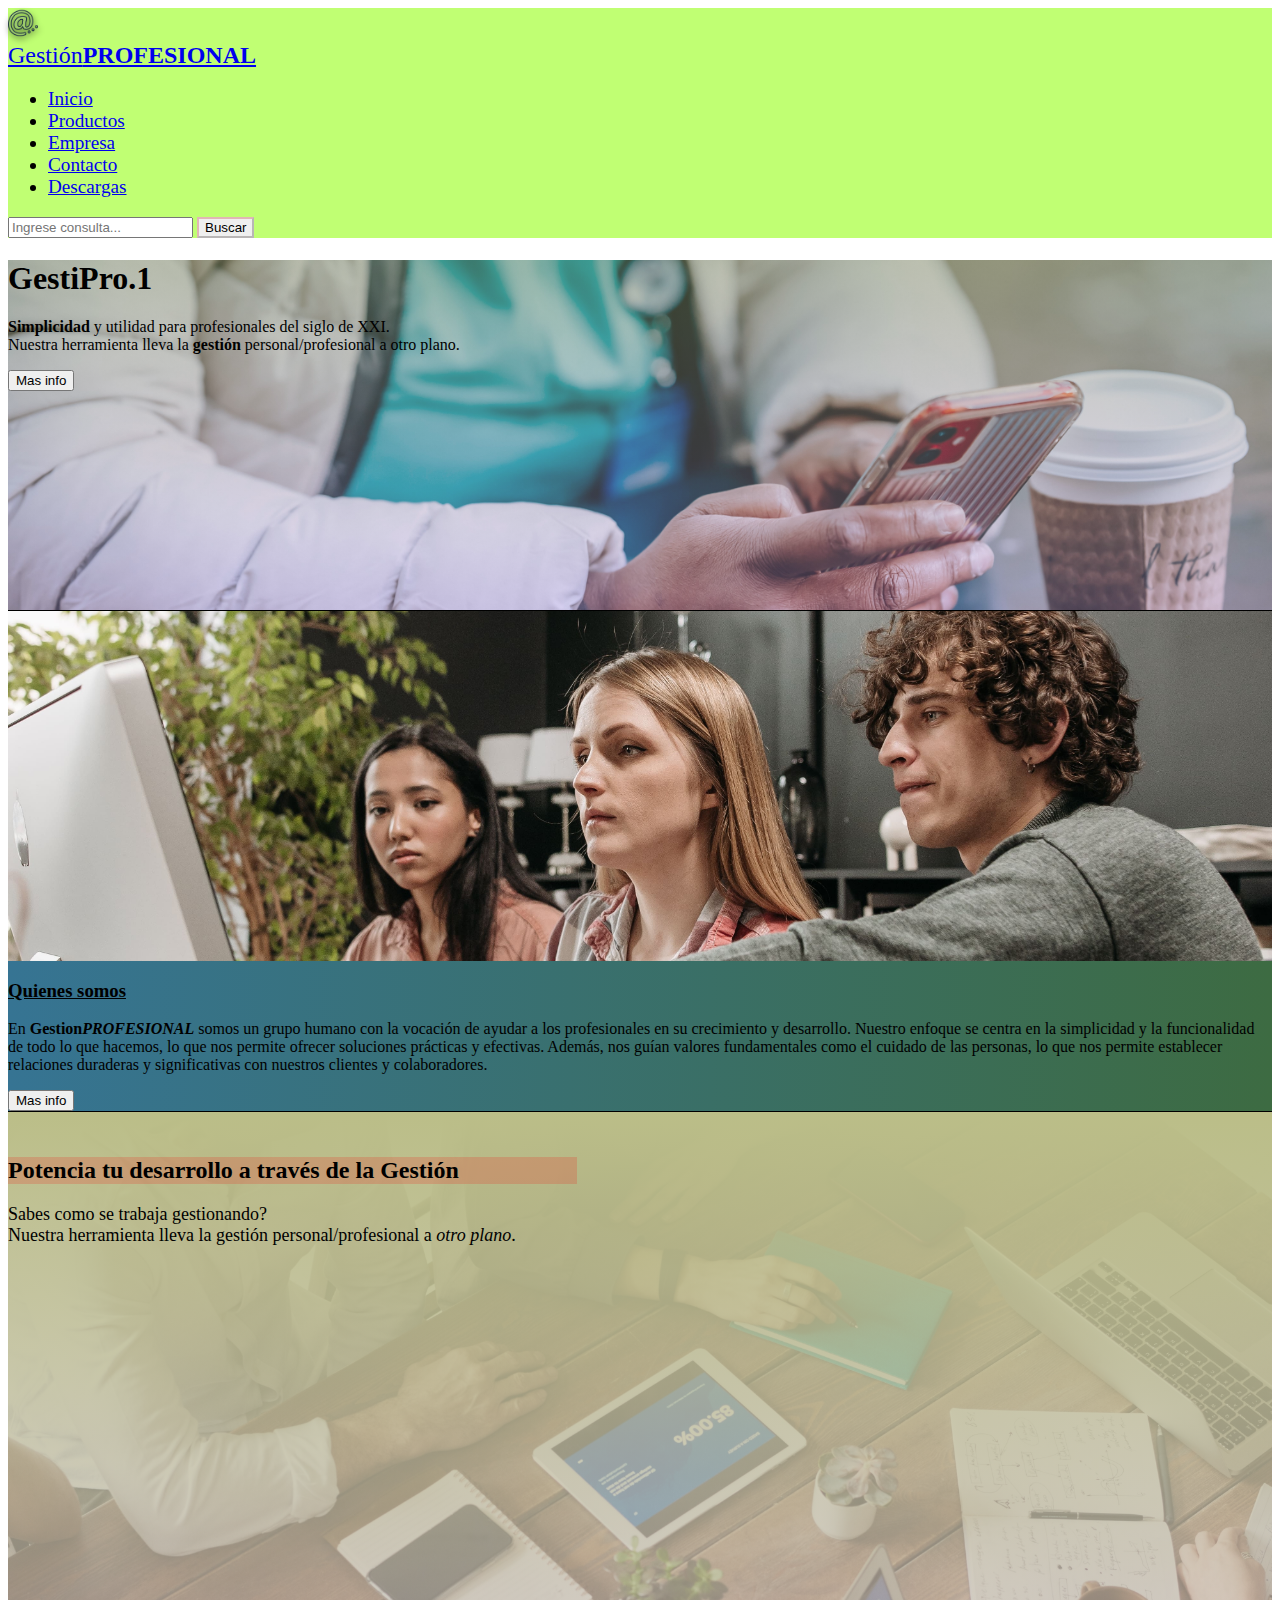
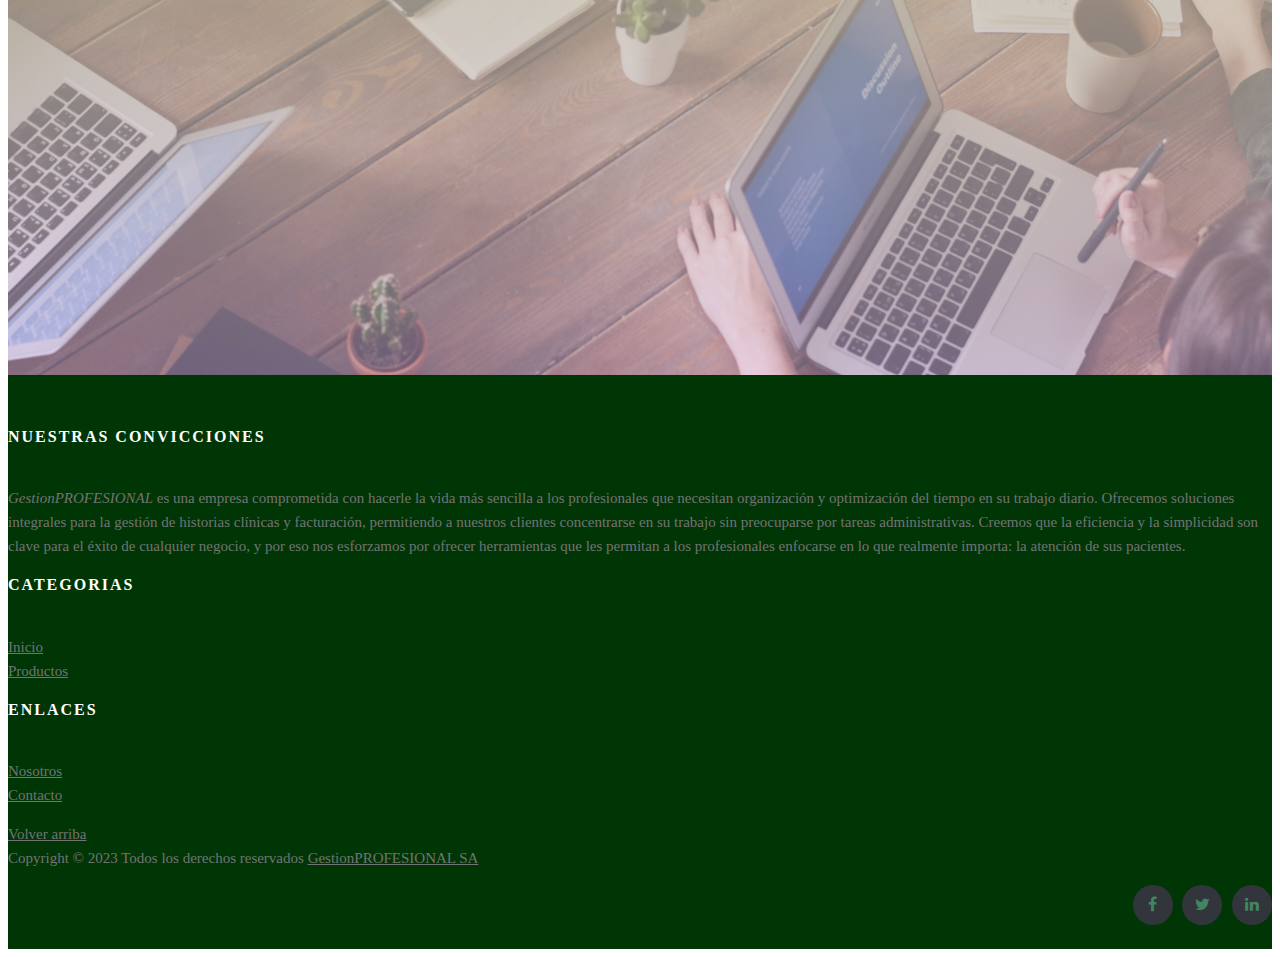
<file: index.html>
<!DOCTYPE html>
<html lang="es">
  <head>
    <meta charset="UTF-8" />
    <meta http-equiv="X-UA-Compatible" content="IE=edge" />
    <meta name="viewport" content="width=device-width, initial-scale=1.0" />

    <!-- inicio seo -->

    <meta name="description" content="Plataforma de Gestion Profesional. Facturación, gestión de historias clínicas, registro de pagos, gestion de pacientes y mucho más. Compruebe otras formas de hacerse tiempo para lo importante.">
    <meta name="keywords" content="Gestión profesional, Facturación médica, Gestión de pacientes, Gestión de obras sociales, Historias clínicas, Soluciones, Software">
    <meta name="author" content="GestionPROFESIONAL">
    <meta name="robots" content="index, follow">
    <meta name="canonical" href="http://127.0.0.1:5500/index.html">

    <!-- fin seo -->

    <!-- inicio bootstrap link -->
    <link
      rel="stylesheet"
      href="https://cdn.jsdelivr.net/npm/bootstrap@4.6.2/dist/css/bootstrap.min.css"
      integrity="sha384-xOolHFLEh07PJGoPkLv1IbcEPTNtaed2xpHsD9ESMhqIYd0nLMwNLD69Npy4HI+N"
      crossorigin="anonymous"
    />
    <!-- fin bootstrap link -->
    <!-- inicio AOS -->
    <link rel="stylesheet" href="https://unpkg.com/aos@next/dist/aos.css" />
    <!-- fin AOS -->

    <link rel="stylesheet" href="./assets/css/style.css" />
    <link
      rel="shortcut icon"
      href="./assets/img/at-sign-mediano.png"
      type="image/x-icon"
    />
    <link
      rel="stylesheet"
      href="https://cdnjs.cloudflare.com/ajax/libs/font-awesome/4.7.0/css/font-awesome.min.css"
    />

    <title>3raEntrega - GestionPROFESIONAL Inicio</title>
  </head>
  <body>
    <!-- inicio navBar bootstrap -->

    <nav class="navbar navbar-expand-sm navbar-expand-lg navbar-light">
      <!-- inicio logo -->

      <div class="navbar navbar-light bg-light p-0">
        <a class="navbar-brand imagen-marca p-0 m-0 logo" href="./index.html">
          <img src="./assets/img/at-sign-mediano.png" alt="imagen arroba" />
        </a>
      </div>

      <!-- fin logo  -->

      <a class="navbar-brand ml-2 mr-5 marca" href="./index.html"
        >Gestión<strong>PROFESIONAL</strong></a
      >
      <button
        class="navbar-toggler nav-desplegable"
        type="button"
        data-toggle="collapse"
        data-target="#navbarSupportedContent"
        aria-controls="navbarSupportedContent"
        aria-expanded="false"
        aria-label="Toggle navigation"
      >
        <span class="navbar-toggler-icon nav-tog-icono"></span>
      </button>

      <div
        class="collapse navbar-collapse nav-list"
        id="navbarSupportedContent"
      >
        <ul class="navbar-nav mr-auto nav-lista">
          <li class="nav-item">
            <a class="nav-link nav-pag" href="#">Inicio</a>
          </li>
          <li class="nav-item">
            <a class="nav-link nav-pag" href="./pages/productos.html"
              >Productos</a
            >
          </li>
          <li class="nav-item">
            <a class="nav-link nav-pag" href="./pages/empresa.html">Empresa</a>
          </li>
          <li class="nav-item">
            <a class="nav-link nav-pag" href="./pages/contactos.html"
              >Contacto</a
            >
          </li>
          <li class="nav-item">
            <a class="nav-link nav-pag" href="./pages/descargas.html"
              >Descargas</a
            >
          </li>
        </ul>
        <form
          action="http://www.google.com/search"
          method="get"
          class="form-inline my-2 my-sm-0 my-lg-0"
        >
          <input
            class="form-control mr-sm-2"
            type="search"
            placeholder="Ingrese consulta..."
            aria-label="Search"
          />
          <button class="btn btn-custom-class my-2 my-sm-0" type="submit">
            Buscar
          </button>
        </form>
      </div>
    </nav>

    <!--  fin navBar bootstrap-->

    <!-- jumbotron inicia -->
    <div class="jumbotron jumbo-prod">
      <h1>GestiPro.1</h1>
      <p>
        <strong>Simplicidad </strong> y utilidad para profesionales del siglo de
        XXI.<br />Nuestra herramienta lleva la
        <strong>gestión</strong> personal/profesional a otro plano.
      </p>
      <a href="./pages/productos.html"
        ><button type="button" class="btn btn-success">Mas info</button></a
      >
    </div>
    <!-- jumbotron finaliza -->

    <!-- nosotros inicia -->
    <div class="container-fluid p-3 quienes-back">
      <div class="row">
        <aside class="nleft col-sm-12 col-md-6"></aside>
        <aside class="nright col-sm-12 col-md-6">
          <h3>Quienes somos</h3>
          <p>
            En <strong>Gestion<em>PROFESIONAL</em></strong> somos un grupo
            humano con la vocación de ayudar a los profesionales en su
            crecimiento y desarrollo. Nuestro enfoque se centra en la
            simplicidad y la funcionalidad de todo lo que hacemos, lo que nos
            permite ofrecer soluciones prácticas y efectivas. Además, nos guían
            valores fundamentales como el cuidado de las personas, lo que nos
            permite establecer relaciones duraderas y significativas con
            nuestros clientes y colaboradores.
          </p>
          <a href="./pages/empresa.html">
            <button type="button" class="btn btn-success mb-3">Mas info</button>
          </a>
        </aside>
      </div>
    </div>
    <!-- nosotros finaliza -->

    <!-- jumbotron inicia -->
    <div class="jumbotron gest-video">
      <h2>Potencia tu desarrollo a través de la <span>Gestión</span></h2>
      <p>
        Sabes como se trabaja gestionando? <br />Nuestra herramienta lleva la
        gestión personal/profesional a <em>otro plano</em>.
      </p>
      <div class="video mt-5">
        <iframe
          src="https://www.youtube.com/embed/GyI5ps96DXI"
          title="Metodologías de gestión de proyectos de desarrollo de software"
          frameborder="0"
          allow="accelerometer; autoplay; clipboard-write; encrypted-media; gyroscope; picture-in-picture; web-share"
          allowfullscreen
        ></iframe>
        <!-- <button type="button" class="btn btn-success">Mas info</button> -->
      </div>
    </div>
    <!-- jumbotron finaliza -->

    <!-- Site footer -->
    <footer class="site-footer">
      <div class="container">
        <div class="row">
          <div class="col-sm-12 col-md-6">
            <h6>Nuestras convicciones</h6>
            <p class="text-justify">
              <em>GestionPROFESIONAL</em> es una empresa comprometida con
              hacerle la vida más sencilla a los profesionales que necesitan
              organización y optimización del tiempo en su trabajo diario.
              Ofrecemos soluciones integrales para la gestión de historias
              clínicas y facturación, permitiendo a nuestros clientes
              concentrarse en su trabajo sin preocuparse por tareas
              administrativas. Creemos que la eficiencia y la simplicidad son
              clave para el éxito de cualquier negocio, y por eso nos esforzamos
              por ofrecer herramientas que les permitan a los profesionales
              enfocarse en lo que realmente importa: la atención de sus
              pacientes.
            </p>
          </div>

          <div class="col-xs-6 col-md-3">
            <h6>Categorias</h6>
            <ul class="footer-links">
              <li><a href="#">Inicio</a></li>
              <li><a href="./pages/productos.html">Productos</a></li>
            </ul>
          </div>

          <div class="col-xs-6 col-md-3">
            <h6>enlaces</h6>
            <ul class="footer-links">
              <li><a href="./pages/empresa.html">Nosotros</a></li>
              <li><a href="./pages/contactos.html">Contacto</a></li>
            </ul>
            <a href="#top" class="text-white">Volver arriba</a>
            <div class="d-flex justify-content-end">
              <i class="bi bi-caret-up-fill" style="font-size: 1.5rem;"></i>
            </div>
          </div>
        </div>
      </div>
      <div class="container">
        <div class="row">
          <div class="col-md-8 col-sm-6 col-xs-12">
            <p class="copyright-text">
              Copyright &copy; 2023 Todos los derechos reservados
              <a href="#"> GestionPROFESIONAL SA</a>
            </p>
          </div>

          <div class="col-md-4 col-sm-6 col-xs-12">
            <ul class="social-icons">
              <li>
                <a
                  class="facebook"
                  target="_blank"
                  href="https://www.facebook.com/"
                  ><i class="fa fa-facebook"></i
                ></a>
              </li>
              <li>
                <a class="twitter" target="_blank" href="https://twitter.com/"
                  ><i class="fa fa-twitter"></i
                ></a>
              </li>
              <li>
                <a
                  class="linkedin"
                  target="_blank"
                  href="https://www.linkedin.com/"
                  ><i class="fa fa-linkedin"></i
                ></a>
              </li>
            </ul>
          </div>
        </div>
      </div>
    </footer>

    <!-- Script Bootstrap css y js -->
    <script
      src="https://cdn.jsdelivr.net/npm/jquery@3.5.1/dist/jquery.slim.min.js"
      integrity="sha384-DfXdz2htPH0lsSSs5nCTpuj/zy4C+OGpamoFVy38MVBnE+IbbVYUew+OrCXaRkfj"
      crossorigin="anonymous"
    ></script>
    <script
      src="https://cdn.jsdelivr.net/npm/popper.js@1.16.1/dist/umd/popper.min.js"
      integrity="sha384-9/reFTGAW83EW2RDu2S0VKaIzap3H66lZH81PoYlFhbGU+6BZp6G7niu735Sk7lN"
      crossorigin="anonymous"
    ></script>
    <script
      src="https://cdn.jsdelivr.net/npm/bootstrap@4.6.2/dist/js/bootstrap.min.js"
      integrity="sha384-+sLIOodYLS7CIrQpBjl+C7nPvqq+FbNUBDunl/OZv93DB7Ln/533i8e/mZXLi/P+"
      crossorigin="anonymous"
    ></script>
    <!-- fin bootstrap css y js -->

    <!-- comienzo script AOS -->
    <script src="https://unpkg.com/aos@next/dist/aos.js"></script>
    <script>
      AOS.init();
    </script>
    <!-- fin script AOS -->
  </body>
</html>
</file>
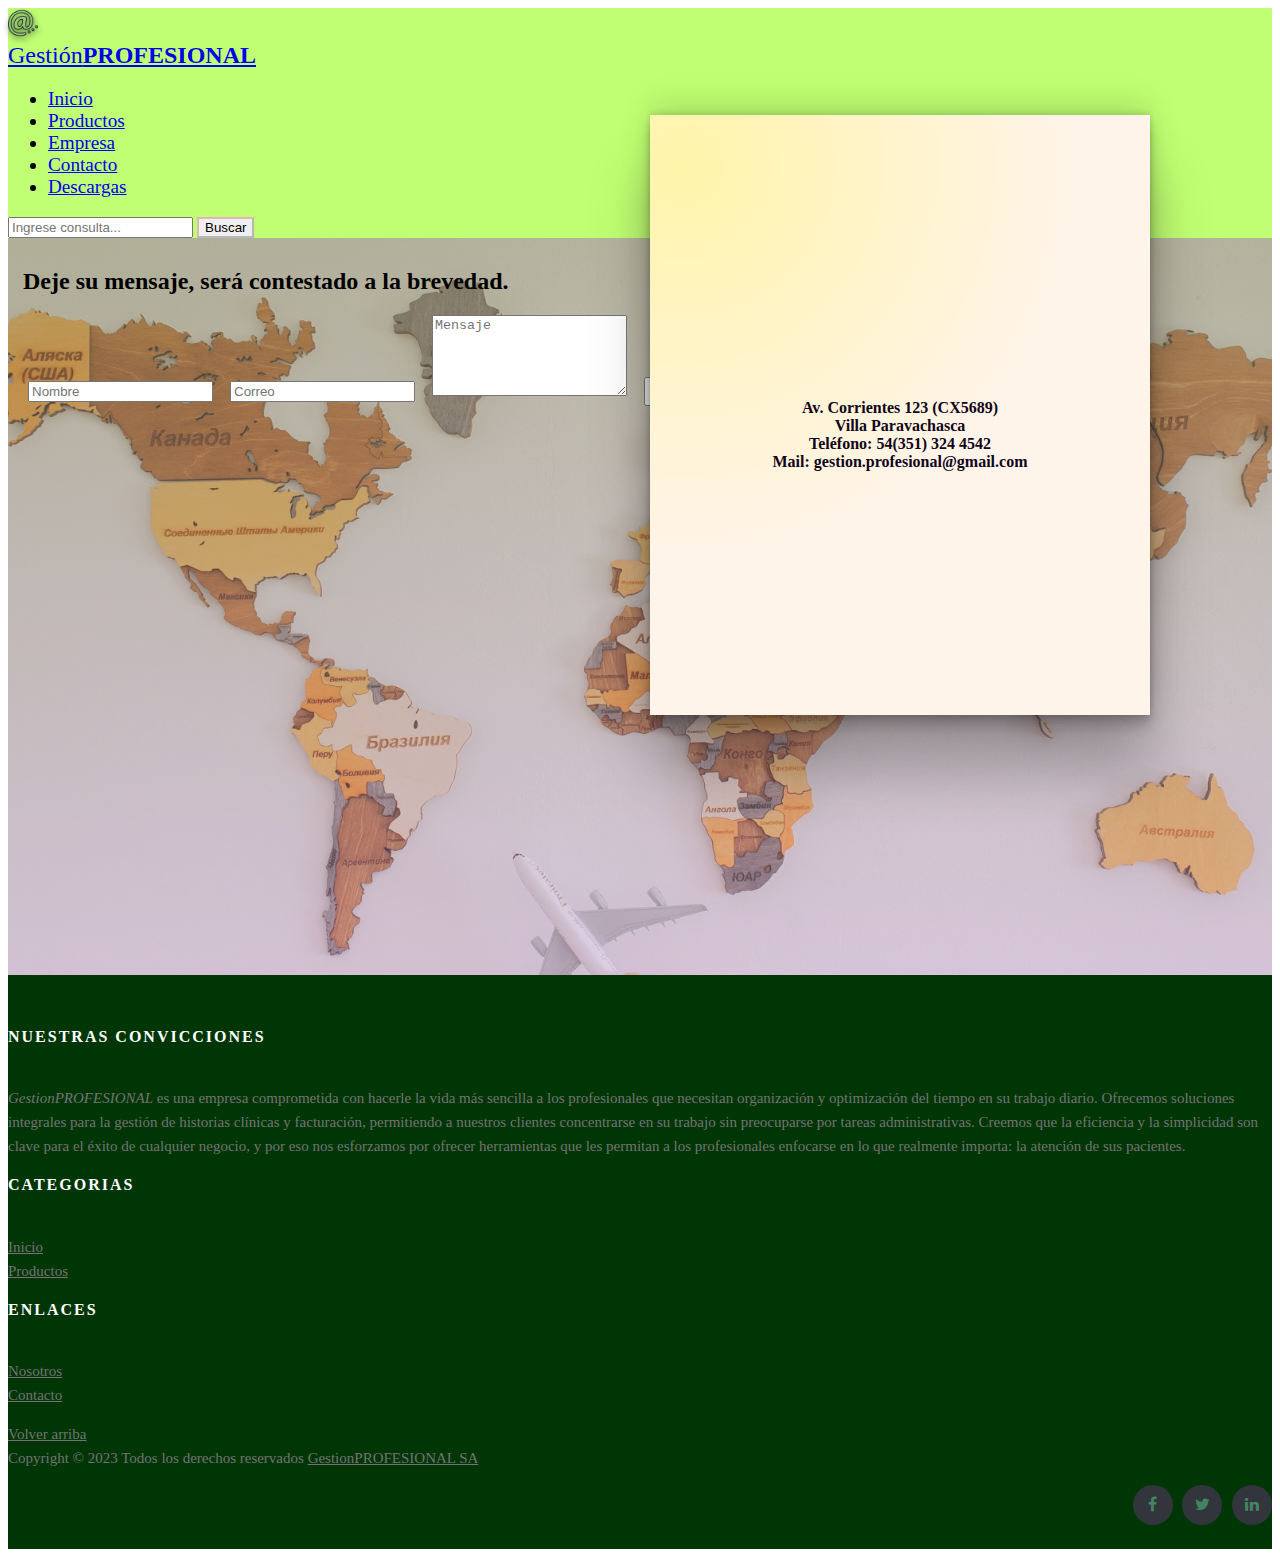
<file: pages/contactos.html>
<!DOCTYPE html>
<html lang="es">
  <head>
    <meta charset="UTF-8" />
    <meta http-equiv="X-UA-Compatible" content="IE=edge" />
    <meta name="viewport" content="width=device-width, initial-scale=1.0" />
  
    <!-- inicio seo -->

    <meta name="description" content="GestionPROFESIONAL, su consulta no molesta; contactese, haganos llegar sus necesidaes y/o consultas.">
    <meta name="keywords" content="Gestión profesional, Argentina, Contacto, Córdoba, Software">
    <meta name="author" content="GestionPROFESIONAL">
    <meta name="robots" content="index, follow">
    <meta name="canonical" href="http://127.0.0.1:5500/pages/contactos.html">
    
    <!-- fin seo -->
    
    <!-- inicio bootstrap link -->
    <link
      rel="stylesheet"
      href="https://cdn.jsdelivr.net/npm/bootstrap@4.6.2/dist/css/bootstrap.min.css"
      integrity="sha384-xOolHFLEh07PJGoPkLv1IbcEPTNtaed2xpHsD9ESMhqIYd0nLMwNLD69Npy4HI+N"
      crossorigin="anonymous"
    />
    <!-- fin bootstrap link -->
    <link rel="stylesheet" href="../assets/css/style.css" />
    <link
      rel="shortcut icon"
      href="../assets/img/at-sign-mediano.png"
      type="image/x-icon"
    />
    <link
      rel="stylesheet"
      href="https://cdnjs.cloudflare.com/ajax/libs/font-awesome/4.7.0/css/font-awesome.min.css"
    />

    <title>3raEntrega - GestionPROFESIONAL - Contactos</title>
  </head>
  <body>
    <!-- inicio navBar bootstrap -->

    <nav class="navbar navbar-expand-sm navbar-expand-lg navbar-light">
      <!-- inicio logo -->

      <div class="navbar navbar-light bg-light p-0">
        <a class="navbar-brand imagen-marca p-0 m-0 logo" href="../index.html">
          <img src="../assets/img/at-sign-mediano.png" alt="imagen arroba" />
        </a>
      </div>

      <!-- fin logo  -->

      <a class="navbar-brand ml-2 mr-5 marca" href="../index.html"
        >Gestión<strong>PROFESIONAL</strong></a
      >
      <button
        class="navbar-toggler nav-desplegable"
        type="button"
        data-toggle="collapse"
        data-target="#navbarSupportedContent"
        aria-controls="navbarSupportedContent"
        aria-expanded="false"
        aria-label="Toggle navigation"
      >
        <span class="navbar-toggler-icon nav-tog-icono"></span>
      </button>

      <div
        class="collapse navbar-collapse nav-list"
        id="navbarSupportedContent"
      >
        <ul class="navbar-nav mr-auto nav-lista">
          <li class="nav-item">
            <a class="nav-link nav-pag" href="../index.html">Inicio</a>
          </li>
          <li class="nav-item">
            <a class="nav-link nav-pag" href="./productos.html">Productos</a>
          </li>
          <li class="nav-item">
            <a class="nav-link nav-pag" href="../pages/empresa.html">Empresa</a>
          </li>
          <li class="nav-item">
            <a class="nav-link nav-pag" href="../pages/contactos.html">Contacto</a>
          </li>
          <li class="nav-item">
            <a class="nav-link nav-pag" href="../pages/descargas.html">Descargas</a>
          </li>

        </ul>
        <form action="http://www.google.com/search" method="get" class="form-inline my-2 my-sm-0 my-lg-0">
          <input
            class="form-control mr-sm-2"
            type="search"
            placeholder="Ingrese consulta..."
            aria-label="Search"
          />
          <button class="btn btn-custom-class my-2 my-sm-0" type="submit">
            Buscar
          </button>
        </form>
      </div>
    </nav>

    <!--  fin navBar bootstrap-->

  <main class="container-fluid divContactos">
    <h2 class="titulomensajeContacto">Deje su mensaje, será contestado a la brevedad.</strong></h2>
    <div class="row">
      <div class="col-3 col-xs-3 col-sm-3 col-md-3 bloqueMensaje">
        <form action="#" method="post">
          <label for="name"></label>
          <input type="text" id="name" name="name" required placeholder="Nombre">

          <label for="email"></label>
          <input type="email" id="email" name="email" required placeholder="Correo">

          <label for="message"></label>
          <textarea id="message" name="message" rows="5" required placeholder="Mensaje"></textarea>
          <button type="button" class="btn btn-success mt-5 botonenviarContacto">Enviar</button>
        </form>
      </div>
    </div>

    <div class="row bloqueContacto">
      <div class="col-12 col-sm-12 col-md-12">
        <p><strong><br>
          Av. Corrientes 123 (CX5689)<br>
          Villa Paravachasca<br>
          Teléfono: 54(351) 324 4542<br>
          Mail: gestion.profesional@gmail.com<br></strong>
        </p>
      </div>
    </div>

  </main>



    <!-- Site footer -->
    <footer class="site-footer">
      <div class="container">
        <div class="row">
          <div class="col-sm-12 col-md-6">
            <h6>Nuestras convicciones</h6>
            <p class="text-justify">
              <em>GestionPROFESIONAL</em> es una empresa comprometida con hacerle la vida
              más sencilla a los profesionales que necesitan organización y
              optimización del tiempo en su trabajo diario. Ofrecemos soluciones
              integrales para la gestión de historias clínicas y facturación,
              permitiendo a nuestros clientes concentrarse en su trabajo sin
              preocuparse por tareas administrativas. Creemos que la eficiencia
              y la simplicidad son clave para el éxito de cualquier negocio, y
              por eso nos esforzamos por ofrecer herramientas que les permitan a
              los profesionales enfocarse en lo que realmente importa: la
              atención de sus pacientes.
            </p>
          </div>

          <div class="col-xs-6 col-md-3">
            <h6>Categorias</h6>
            <ul class="footer-links">
              <li><a href="#">Inicio</a></li>
              <li><a href="./pages/productos.html">Productos</a></li>
            </ul>
          </div>

          <div class="col-xs-6 col-md-3">
            <h6>enlaces</h6>
            <ul class="footer-links">
              <li><a href="./empresa.html">Nosotros</a></li>
              <li><a href="./contactos.html">Contacto</a></li>
            </ul>
            <a href="#top" class="text-white">Volver arriba</a>
            <div class="d-flex justify-content-end">
              <i class="bi bi-caret-up-fill" style="font-size: 1.5rem;"></i>
            </div>
        </div>
      </div>
      <div class="container">
        <div class="row">
          <div class="col-md-8 col-sm-6 col-xs-12">
            <p class="copyright-text">
              Copyright &copy; 2023 Todos los derechos reservados
              <a href="#"> GestionPROFESIONAL SA</a>
            </p>
          </div>

          <div class="col-md-4 col-sm-6 col-xs-12">
            <ul class="social-icons">
              <li>
                <a class="facebook" target="_blank" href="https://www.facebook.com/"><i class="fa fa-facebook"></i></a>
              </li>
              <li>
                <a class="twitter" target="_blank" href="https://twitter.com/"><i class="fa fa-twitter"></i></a>
              </li>
              <li>
                <a class="linkedin" target="_blank" href="https://www.linkedin.com/"><i class="fa fa-linkedin"></i></a>
              </li>
            </ul>
          </div>
        </div>
      </div>
    </footer>

    <!-- Script Bootstrap css y js -->

    <script
      src="https://cdn.jsdelivr.net/npm/jquery@3.5.1/dist/jquery.slim.min.js"
      integrity="sha384-DfXdz2htPH0lsSSs5nCTpuj/zy4C+OGpamoFVy38MVBnE+IbbVYUew+OrCXaRkfj"
      crossorigin="anonymous"
    ></script>
    <script
      src="https://cdn.jsdelivr.net/npm/popper.js@1.16.1/dist/umd/popper.min.js"
      integrity="sha384-9/reFTGAW83EW2RDu2S0VKaIzap3H66lZH81PoYlFhbGU+6BZp6G7niu735Sk7lN"
      crossorigin="anonymous"
    ></script>
    <script
      src="https://cdn.jsdelivr.net/npm/bootstrap@4.6.2/dist/js/bootstrap.min.js"
      integrity="sha384-+sLIOodYLS7CIrQpBjl+C7nPvqq+FbNUBDunl/OZv93DB7Ln/533i8e/mZXLi/P+"
      crossorigin="anonymous"
    ></script>

    <!-- fin bootstrap css y js -->
  </body>
</html>
</file>
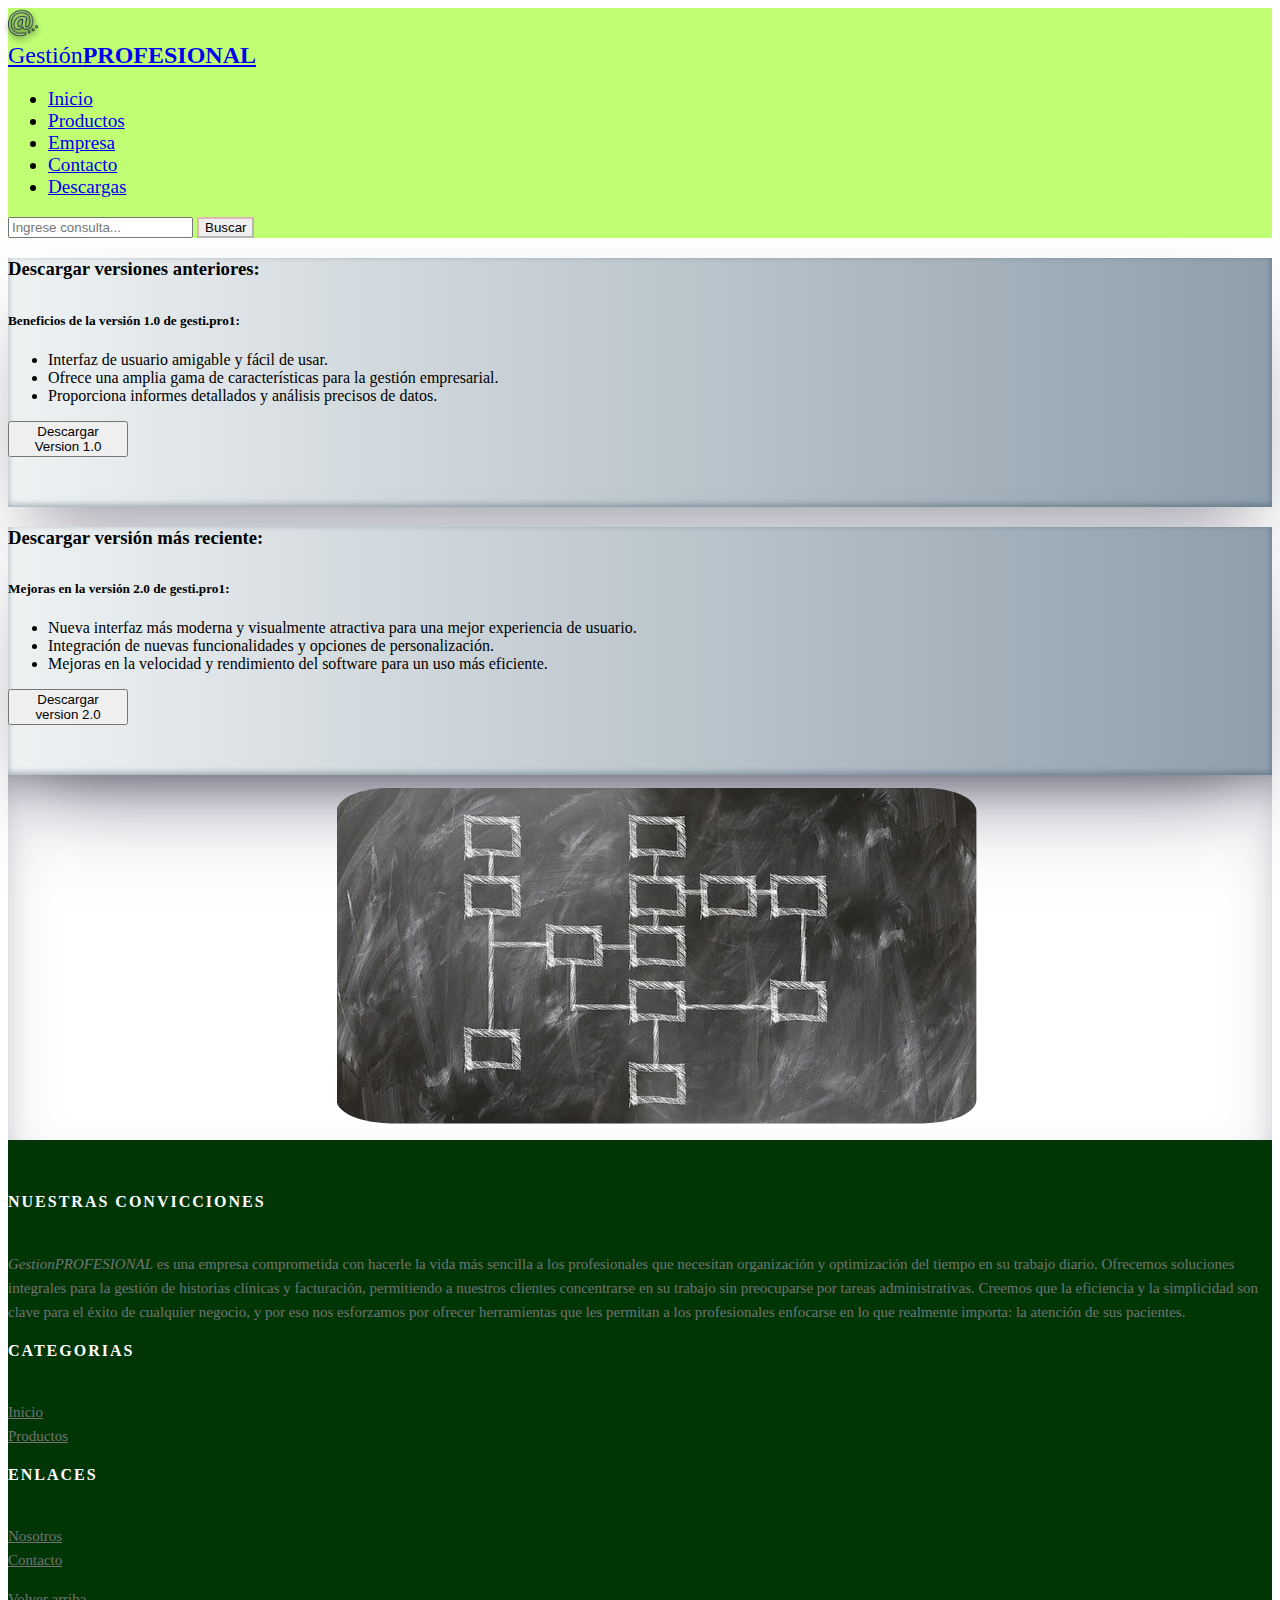
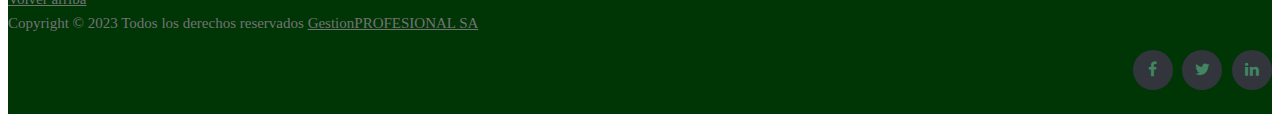
<file: pages/descargas.html>
<!DOCTYPE html>
<html lang="es">
  <head>
    <meta charset="UTF-8" />
    <meta http-equiv="X-UA-Compatible" content="IE=edge" />
    <meta name="viewport" content="width=device-width, initial-scale=1.0" />
    
    <!-- inicio seo -->

    <meta name="description" content="Plataforma de Gestion Profesional. Pagina descargas, aqui puede encontrar todas las versiones del mejor soft de gestión profesional">
    <meta name="keywords" content="Gestión profesional, descarga de soft, GestPRO.1">
    <meta name="author" content="GestionPROFESIONAL">
    <meta name="robots" content="index, follow">
    <meta name="canonical" href="http://127.0.0.1:5500/pages/descargas.html">
    
    <!-- fin seo -->


    <!-- inicio bootstrap link -->
    <link
      rel="stylesheet"
      href="https://cdn.jsdelivr.net/npm/bootstrap@4.6.2/dist/css/bootstrap.min.css"
      integrity="sha384-xOolHFLEh07PJGoPkLv1IbcEPTNtaed2xpHsD9ESMhqIYd0nLMwNLD69Npy4HI+N"
      crossorigin="anonymous"
    />
    <!-- fin bootstrap link -->
    <link rel="stylesheet" href="../assets/css/style.css" />
    <link
      rel="shortcut icon"
      href="../assets/img/at-sign-mediano.png"
      type="image/x-icon"
    />
    <link
      rel="stylesheet"
      href="https://cdnjs.cloudflare.com/ajax/libs/font-awesome/4.7.0/css/font-awesome.min.css"
    />

    <title>3raEntrega - GestionPROFESIONAL - Descargas</title>
  </head>
  <body>
    <!-- inicio navBar bootstrap -->

    <nav class="navbar navbar-expand-sm navbar-expand-lg navbar-light">
      <!-- inicio logo -->

      <div class="navbar navbar-light bg-light p-0">
        <a class="navbar-brand imagen-marca p-0 m-0 logo" href="../index.html">
          <img src="../assets/img/at-sign-mediano.png" alt="imagen arroba" />
        </a>
      </div>

      <!-- fin logo  -->

      <a class="navbar-brand ml-2 mr-5 marca" href="../index.html"
        >Gestión<strong>PROFESIONAL</strong></a
      >
      <button
        class="navbar-toggler nav-desplegable"
        type="button"
        data-toggle="collapse"
        data-target="#navbarSupportedContent"
        aria-controls="navbarSupportedContent"
        aria-expanded="false"
        aria-label="Toggle navigation"
      >
        <span class="navbar-toggler-icon nav-tog-icono"></span>
      </button>

      <div
        class="collapse navbar-collapse nav-list"
        id="navbarSupportedContent"
      >
        <ul class="navbar-nav mr-auto nav-lista">
          <li class="nav-item">
            <a class="nav-link nav-pag" href="../index.html">Inicio</a>
          </li>
          <li class="nav-item">
            <a class="nav-link nav-pag" href="./productos.html">Productos</a>
          </li>
          <li class="nav-item">
            <a class="nav-link nav-pag" href="../pages/empresa.html">Empresa</a>
          </li>
          <li class="nav-item">
            <a class="nav-link nav-pag" href="../pages/contactos.html">Contacto</a>
          </li>
          <li class="nav-item">
            <a class="nav-link nav-pag" href="../pages/descargas.html">Descargas</a>
          </li>

        </ul>
        <form action="http://www.google.com/search" method="get" class="form-inline my-2 my-sm-0 my-lg-0">
          <input
            class="form-control mr-sm-2"
            type="search"
            placeholder="Ingrese consulta..."
            aria-label="Search"
          />
          <button class="btn btn-custom-class my-2 my-sm-0" type="submit">
            Buscar
          </button>
        </form>
      </div>
    </nav>

    <!--  fin navBar bootstrap-->


    <div class="container-fluid">
      <div class="row">
        <!-- Panel izquierdo -->
        <div class="col-md-6 d-flex flex-column desc-pan">
          <h3 class="titulomensajeDescargas">Descargar versiones anteriores:</strong></h3>
          <h5>Beneficios de la versión 1.0 de gesti.pro1:</h5>

          <ul>
            <li>Interfaz de usuario amigable y fácil de usar.</li>
            <li>Ofrece una amplia gama de características para la gestión empresarial.</li>
            <li>Proporciona informes detallados y análisis precisos de datos.</li>
          </ul>
          <button type="button" class="btn btn-success boto-descarga">Descargar Version 1.0</button>
        </div>
        <!-- Paneles derechos -->

        <div class="col-md-6 d-flex flex-column desc-pan">
          <h3 class="titulomensajeDescargas">Descargar versión más reciente:</strong></h3>
            <h5>Mejoras en la versión 2.0 de gesti.pro1:</h5>

            <ul>
              <li>Nueva interfaz más moderna y visualmente atractiva para una mejor experiencia de usuario.</li>
              <li>Integración de nuevas funcionalidades y opciones de personalización.</li>
              <li>Mejoras en la velocidad y rendimiento del software para un uso más eficiente.</li>
            </ul>
            <button type="button" class="btn btn-success boto-descarga">Descargar version 2.0</button>
        </div>

        <div class="col-12 col-md-12 col-sm-12 img-flow">
          <img class="des-img" src="../assets/img/diagrama-de-flujo-min.jpg" alt="diagrama de flujo">
        </div>

      </div>
    </div>
    
  </main>

  
    <!-- Site footer -->
    <footer class="site-footer">
      <div class="container">
        <div class="row">
          <div class="col-sm-12 col-md-6">
            <h6>Nuestras convicciones</h6>
            <p class="text-justify">
              <em>GestionPROFESIONAL</em> es una empresa comprometida con hacerle la vida
              más sencilla a los profesionales que necesitan organización y
              optimización del tiempo en su trabajo diario. Ofrecemos soluciones
              integrales para la gestión de historias clínicas y facturación,
              permitiendo a nuestros clientes concentrarse en su trabajo sin
              preocuparse por tareas administrativas. Creemos que la eficiencia
              y la simplicidad son clave para el éxito de cualquier negocio, y
              por eso nos esforzamos por ofrecer herramientas que les permitan a
              los profesionales enfocarse en lo que realmente importa: la
              atención de sus pacientes.
            </p>
          </div>

          <div class="col-xs-6 col-md-3">
            <h6>Categorias</h6>
            <ul class="footer-links">
              <li><a href="#">Inicio</a></li>
              <li><a href="./pages/productos.html">Productos</a></li>
            </ul>
          </div>

          <div class="col-xs-6 col-md-3">
            <h6>enlaces</h6>
            <ul class="footer-links">
              <li><a href="./empresa.html">Nosotros</a></li>
              <li><a href="./contactos.html">Contacto</a></li>
            </ul>
            <a href="#top" class="text-white">Volver arriba</a>
            <div class="d-flex justify-content-end">
              <i class="bi bi-caret-up-fill" style="font-size: 1.5rem;"></i>
            </div>
          </div>
      </div>
      <div class="container">
        <div class="row">
          <div class="col-md-8 col-sm-6 col-xs-12">
            <p class="copyright-text">
              Copyright &copy; 2023 Todos los derechos reservados
              <a href="../index.html"> GestionPROFESIONAL SA</a>
            </p>
          </div>

          <div class="col-md-4 col-sm-6 col-xs-12">
            <ul class="social-icons">
              <li>
                <a class="facebook" target="_blank" href="https://www.facebook.com/"><i class="fa fa-facebook"></i></a>
              </li>
              <li>
                <a class="twitter" target="_blank" href="https://twitter.com/"><i class="fa fa-twitter"></i></a>
              </li>
              <li>
                <a class="linkedin" target="_blank" href="https://www.linkedin.com/"><i class="fa fa-linkedin"></i></a>
              </li>
            </ul>
          </div>
        </div>
      </div>
    </footer>

    <!-- Script Bootstrap css y js -->

    <script
      src="https://cdn.jsdelivr.net/npm/jquery@3.5.1/dist/jquery.slim.min.js"
      integrity="sha384-DfXdz2htPH0lsSSs5nCTpuj/zy4C+OGpamoFVy38MVBnE+IbbVYUew+OrCXaRkfj"
      crossorigin="anonymous"
    ></script>
    <script
      src="https://cdn.jsdelivr.net/npm/popper.js@1.16.1/dist/umd/popper.min.js"
      integrity="sha384-9/reFTGAW83EW2RDu2S0VKaIzap3H66lZH81PoYlFhbGU+6BZp6G7niu735Sk7lN"
      crossorigin="anonymous"
    ></script>
    <script
      src="https://cdn.jsdelivr.net/npm/bootstrap@4.6.2/dist/js/bootstrap.min.js"
      integrity="sha384-+sLIOodYLS7CIrQpBjl+C7nPvqq+FbNUBDunl/OZv93DB7Ln/533i8e/mZXLi/P+"
      crossorigin="anonymous"
    ></script>

    <!-- fin bootstrap css y js -->
  </body>
</html>
</file>
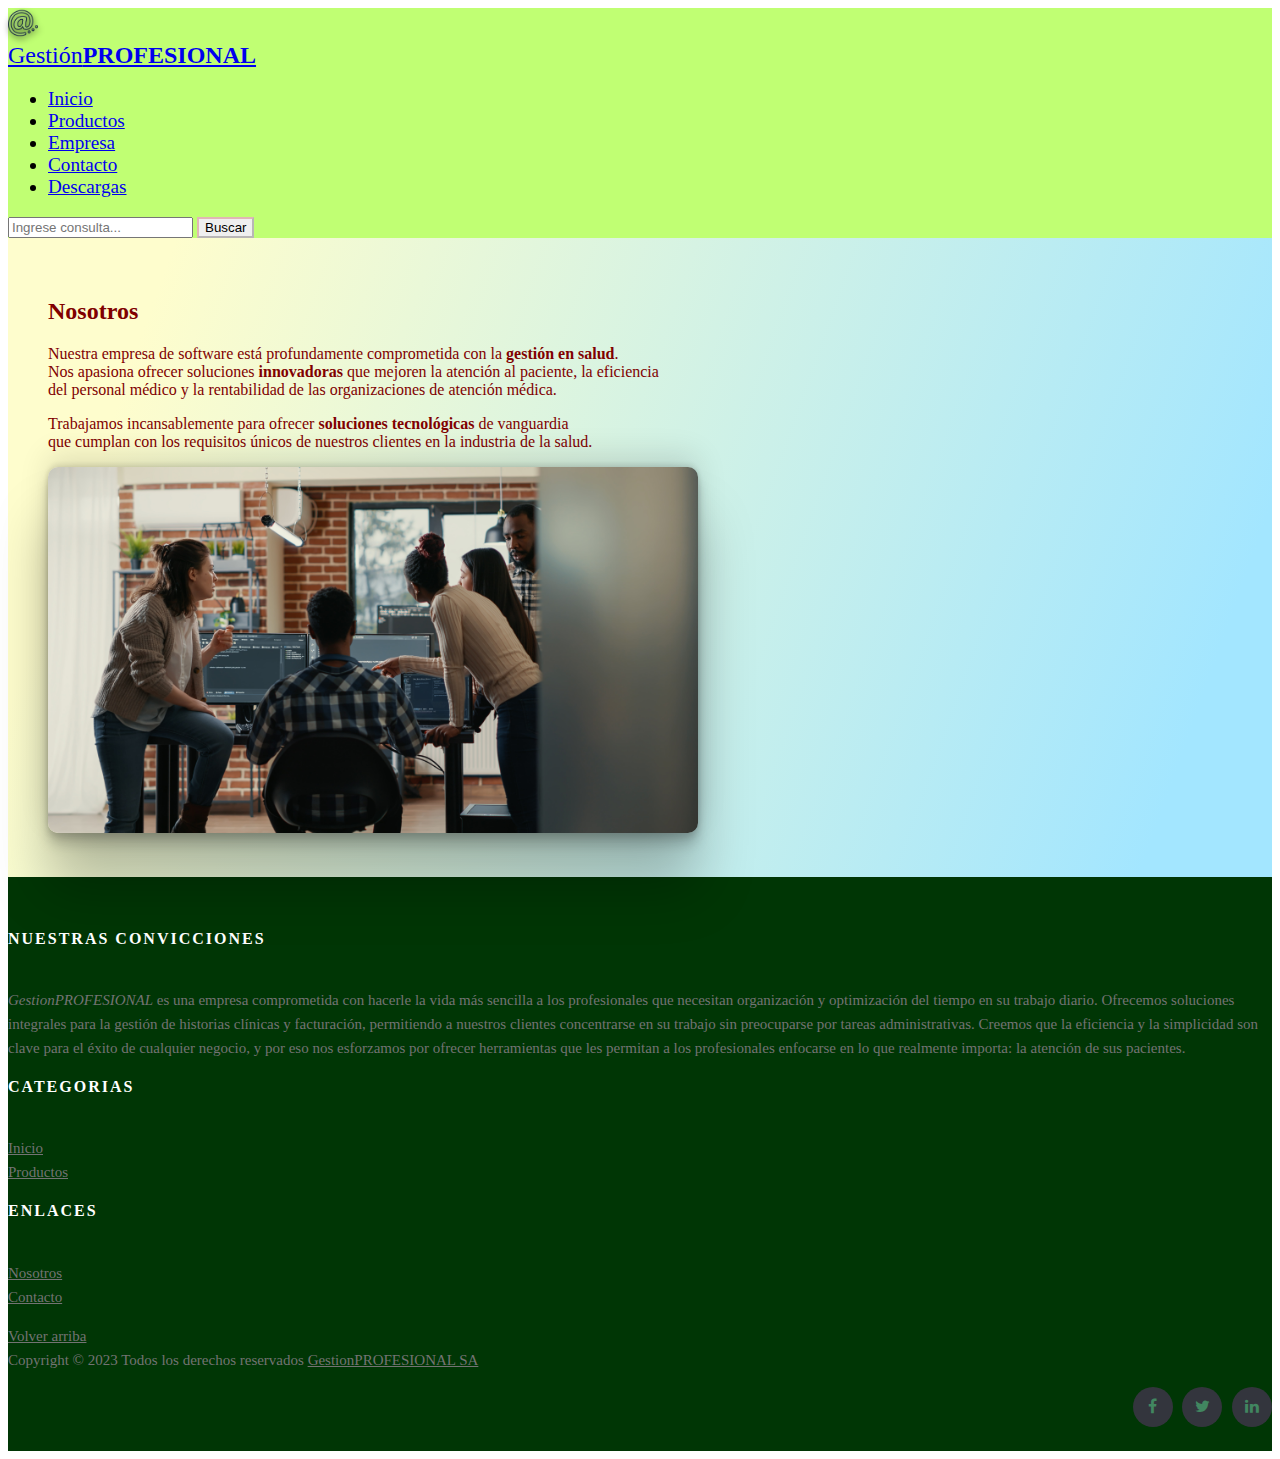
<file: pages/empresa.html>
<!DOCTYPE html>
<html lang="es">
  <head>
    <meta charset="UTF-8" />
    <meta http-equiv="X-UA-Compatible" content="IE=edge" />
    <meta name="viewport" content="width=device-width, initial-scale=1.0" />

    <!-- inicio seo -->

    <meta name="description" content="Plataforma de Gestion Profesional. Conozca mejor a GestionPROFESIONAL, trabajamos para ayudar en el campo de la gestión de salud por soft.">
    <meta name="keywords" content="Gestión profesional, Gestion salud, atención a pacientes">
    <meta name="author" content="GestionPROFESIONAL">
    <meta name="robots" content="index, follow">
    <meta name="canonical" href="http://127.0.0.1:5500/pages/empresa.html">
    
    <!-- fin seo -->


    <!-- inicio bootstrap link -->
    <link
      rel="stylesheet"
      href="https://cdn.jsdelivr.net/npm/bootstrap@4.6.2/dist/css/bootstrap.min.css"
      integrity="sha384-xOolHFLEh07PJGoPkLv1IbcEPTNtaed2xpHsD9ESMhqIYd0nLMwNLD69Npy4HI+N"
      crossorigin="anonymous"
    />
    <!-- fin bootstrap link -->

    <link rel="stylesheet" href="../assets/css/style.css" />
    <link
      rel="shortcut icon"
      href="../assets/img/at-sign-mediano.png"
      type="image/x-icon"
    />
    <link
      rel="stylesheet"
      href="https://cdnjs.cloudflare.com/ajax/libs/font-awesome/4.7.0/css/font-awesome.min.css"
    />

    <title>3raEntrega - GestionPROFESIONAL - Empresa</title>
  </head>
  <body>
    <!-- inicio navBar bootstrap -->

    <nav class="navbar navbar-expand-sm navbar-expand-lg navbar-light">
      <!-- inicio logo -->

      <div class="navbar navbar-light bg-light p-0">
        <a class="navbar-brand imagen-marca p-0 m-0 logo" href="../index.html">
          <img src="../assets/img/at-sign-mediano.png" alt="imagen arroba" />
        </a>
      </div>

      <!-- fin logo  -->

      <a class="navbar-brand ml-2 mr-5 marca" href="../index.html"
        >Gestión<strong>PROFESIONAL</strong></a
      >
      <button
        class="navbar-toggler nav-desplegable"
        type="button"
        data-toggle="collapse"
        data-target="#navbarSupportedContent"
        aria-controls="navbarSupportedContent"
        aria-expanded="false"
        aria-label="Toggle navigation"
      >
        <span class="navbar-toggler-icon nav-tog-icono"></span>
      </button>

      <div
        class="collapse navbar-collapse nav-list"
        id="navbarSupportedContent"
      >
        <ul class="navbar-nav mr-auto nav-lista">
          <li class="nav-item">
            <a class="nav-link nav-pag" href="../index.html">Inicio</a>
          </li>
          <li class="nav-item">
            <a class="nav-link nav-pag" href="./productos.html">Productos</a>
          </li>
          <li class="nav-item">
            <a class="nav-link nav-pag" href="../pages/empresa.html">Empresa</a>
          </li>
          <li class="nav-item">
            <a class="nav-link nav-pag" href="../pages/contactos.html"
              >Contacto</a
            >
          </li>
          <li class="nav-item">
            <a class="nav-link nav-pag" href="../pages/descargas.html"
              >Descargas</a
            >
          </li>
        </ul>
        <form
          action="http://www.google.com/search"
          method="get"
          class="form-inline my-2 my-sm-0 my-lg-0"
        >
          <input
            class="form-control mr-sm-2"
            type="search"
            placeholder="Ingrese consulta..."
            aria-label="Search"
          />
          <button class="btn btn-custom-class my-2 my-sm-0" type="submit">
            Buscar
          </button>
        </form>
      </div>
    </nav>

    <!--  fin navBar bootstrap-->

    <main class="container-fluid articulo">
      <article>
        <div class="col-6 col-xs-6 col-sm-6 col-md-6 textoinicioEmpresa">
          <div class="row">
            <h2><strong>Nosotros</strong></h2>
            <p>
              Nuestra empresa de software está profundamente comprometida con la
              <strong>gestión en salud</strong>. <br />Nos apasiona ofrecer
              soluciones <strong>innovadoras</strong> que mejoren la atención al
              paciente, la eficiencia <br />del personal médico y la
              rentabilidad de las organizaciones de atención médica.
            </p>
            <p>
              Trabajamos incansablemente para ofrecer
              <strong>soluciones tecnológicas</strong> de vanguardia <br />que
              cumplan con los requisitos únicos de nuestros clientes en la
              industria de la salud.
            </p>
          </div>
          <div class="row">
            <div class="col-12 col-md-12 col-xs-6 col-sm-6 fotoInicio"></div>
              <img
                class="mainimageEmpresa"
                src="../assets/img/coders-discutiendo-min.jpg"
                alt="coders debatiendo"
              />
            </div>
          </div>
        </div>
      </article>
    </main>

    <!-- Site footer -->
    <footer class="site-footer">
      <div class="container">
        <div class="row">
          <div class="col-sm-12 col-md-6">
            <h6>Nuestras convicciones</h6>
            <p class="text-justify">
              <em>GestionPROFESIONAL</em> es una empresa comprometida con
              hacerle la vida más sencilla a los profesionales que necesitan
              organización y optimización del tiempo en su trabajo diario.
              Ofrecemos soluciones integrales para la gestión de historias
              clínicas y facturación, permitiendo a nuestros clientes
              concentrarse en su trabajo sin preocuparse por tareas
              administrativas. Creemos que la eficiencia y la simplicidad son
              clave para el éxito de cualquier negocio, y por eso nos esforzamos
              por ofrecer herramientas que les permitan a los profesionales
              enfocarse en lo que realmente importa: la atención de sus
              pacientes.
            </p>
          </div>

          <div class="col-xs-6 col-md-3">
            <h6>Categorias</h6>
            <ul class="footer-links">
              <li><a href="../index.html">Inicio</a></li>
              <li><a href="./productos.html">Productos</a></li>
            </ul>
          </div>

          <div class="col-xs-6 col-md-3">
            <h6>enlaces</h6>
            <ul class="footer-links">
              <li><a href="./empresa.html">Nosotros</a></li>
              <li><a href="./contactos.html">Contacto</a></li>
            </ul>
            <a href="#top" class="text-white">Volver arriba</a>
            <div class="d-flex justify-content-end">
              <i class="bi bi-caret-up-fill" style="font-size: 1.5rem;"></i>
            </div>
          </div>
        </div>
      </div>
      <div class="container">
        <div class="row">
          <div class="col-md-8 col-sm-6 col-xs-12">
            <p class="copyright-text">
              Copyright &copy; 2023 Todos los derechos reservados
              <a href="#"> GestionPROFESIONAL SA</a>
            </p>
          </div>

          <div class="col-md-4 col-sm-6 col-xs-12">
            <ul class="social-icons">
              <li>
                <a
                  class="facebook"
                  target="_blank"
                  href="https://www.facebook.com/"
                  ><i class="fa fa-facebook"></i
                ></a>
              </li>
              <li>
                <a class="twitter" target="_blank" href="https://twitter.com/"
                  ><i class="fa fa-twitter"></i
                ></a>
              </li>
              <li>
                <a
                  class="linkedin"
                  target="_blank"
                  href="https://www.linkedin.com/"
                  ><i class="fa fa-linkedin"></i
                ></a>
              </li>
            </ul>
          </div>
        </div>
      </div>
    </footer>

    <!-- Script Bootstrap css y js -->

    <script
      src="https://cdn.jsdelivr.net/npm/jquery@3.5.1/dist/jquery.slim.min.js"
      integrity="sha384-DfXdz2htPH0lsSSs5nCTpuj/zy4C+OGpamoFVy38MVBnE+IbbVYUew+OrCXaRkfj"
      crossorigin="anonymous"
    ></script>
    <script
      src="https://cdn.jsdelivr.net/npm/popper.js@1.16.1/dist/umd/popper.min.js"
      integrity="sha384-9/reFTGAW83EW2RDu2S0VKaIzap3H66lZH81PoYlFhbGU+6BZp6G7niu735Sk7lN"
      crossorigin="anonymous"
    ></script>
    <script
      src="https://cdn.jsdelivr.net/npm/bootstrap@4.6.2/dist/js/bootstrap.min.js"
      integrity="sha384-+sLIOodYLS7CIrQpBjl+C7nPvqq+FbNUBDunl/OZv93DB7Ln/533i8e/mZXLi/P+"
      crossorigin="anonymous"
    ></script>

    <!-- fin bootstrap css y js -->
  </body>
</html>
</file>
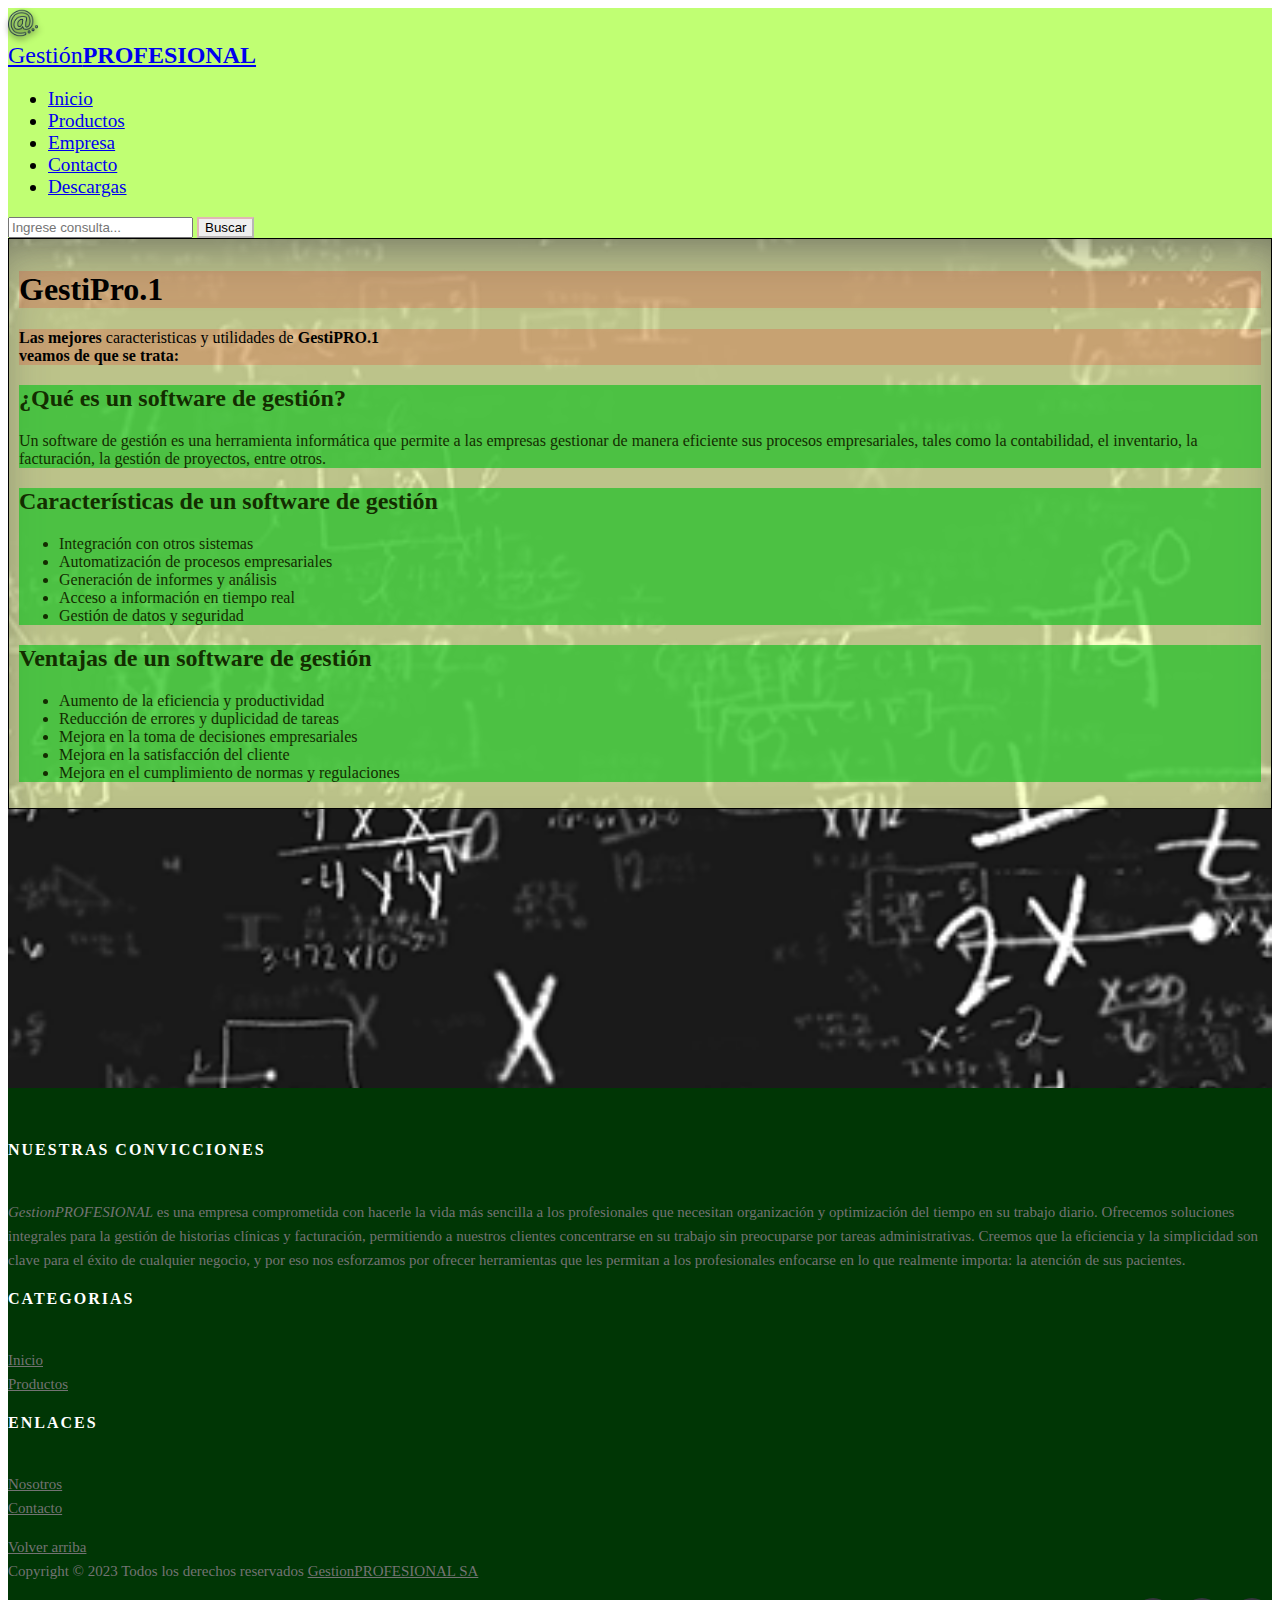
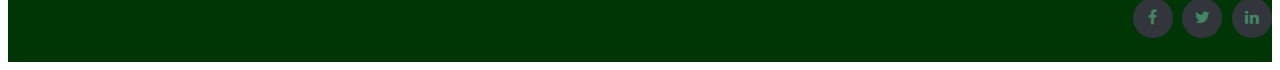
<file: pages/productos.html>
<!DOCTYPE html>
<html lang="es">
  <head>
    <meta charset="UTF-8" />
    <meta http-equiv="X-UA-Compatible" content="IE=edge" />
    <meta name="viewport" content="width=device-width, initial-scale=1.0" />

    <!-- inicio seo -->

    <meta
      name="description"
      content="Plataforma de Gestion Profesional. Tomese unos minutos para el resto de su carrera, analice las ventajas de GestPRO.1"
    />
    <meta
      name="keywords"
      content="GestiPRO.1, Herramienta informatica, Ventajas software de gestión, Eficiencia"
    />
    <meta name="author" content="GestionPROFESIONAL" />
    <meta name="robots" content="index, follow" />
    <meta name="canonical" href="http://127.0.0.1:5500/pages/productos.html" />

    <!-- fin seo -->

    <!-- inicio bootstrap link -->
    <link
      rel="stylesheet"
      href="https://cdn.jsdelivr.net/npm/bootstrap@4.6.2/dist/css/bootstrap.min.css"
      integrity="sha384-xOolHFLEh07PJGoPkLv1IbcEPTNtaed2xpHsD9ESMhqIYd0nLMwNLD69Npy4HI+N"
      crossorigin="anonymous"
    />
    <!-- fin bootstrap link -->
    <link rel="stylesheet" href="../assets/css/style.css" />
    <link
      rel="shortcut icon"
      href="../assets/img/at-sign-mediano.png"
      type="image/x-icon"
    />
    <link
      rel="stylesheet"
      href="https://cdnjs.cloudflare.com/ajax/libs/font-awesome/4.7.0/css/font-awesome.min.css"
    />

    <title>3raEntrega - GestionPROFESIONAL - Productos</title>
  </head>
  <body>
    <!-- inicio navBar bootstrap -->

    <nav class="navbar navbar-expand-sm navbar-expand-lg navbar-light">
      <!-- inicio logo -->

      <div class="navbar navbar-light bg-light p-0">
        <a class="navbar-brand imagen-marca p-0 m-0 logo" href="../index.html">
          <img src="../assets/img/at-sign-mediano.png" alt="imagen arroba" />
        </a>
      </div>

      <!-- fin logo  -->

      <a class="navbar-brand ml-2 mr-5 marca" href="../index.html"
        >Gestión<strong>PROFESIONAL</strong></a
      >
      <button
        class="navbar-toggler nav-desplegable"
        type="button"
        data-toggle="collapse"
        data-target="#navbarSupportedContent"
        aria-controls="navbarSupportedContent"
        aria-expanded="false"
        aria-label="Toggle navigation"
      >
        <span class="navbar-toggler-icon nav-tog-icono"></span>
      </button>

      <div
        class="collapse navbar-collapse nav-list"
        id="navbarSupportedContent"
      >
        <ul class="navbar-nav mr-auto nav-lista">
          <li class="nav-item">
            <a class="nav-link nav-pag" href="../index.html">Inicio</a>
          </li>
          <li class="nav-item">
            <a class="nav-link nav-pag" href="./productos.html">Productos</a>
          </li>
          <li class="nav-item">
            <a class="nav-link nav-pag" href="../pages/empresa.html">Empresa</a>
          </li>
          <li class="nav-item">
            <a class="nav-link nav-pag" href="../pages/contactos.html"
              >Contacto</a
            >
          </li>
          <li class="nav-item">
            <a class="nav-link nav-pag" href="../pages/descargas.html"
              >Descargas</a
            >
          </li>
        </ul>
        <form
          action="http://www.google.com/search"
          method="get"
          class="form-inline my-2 my-sm-0 my-lg-0"
        >
          <input
            class="form-control mr-sm-2"
            type="search"
            placeholder="Ingrese consulta..."
            aria-label="Search"
          />
          <button class="btn btn-custom-class my-2 my-sm-0" type="submit">
            Buscar
          </button>
        </form>
      </div>
    </nav>

    <!--  fin navBar bootstrap-->

    <!-- jumbotron inicia -->
    <div class="jumbotron jumbo-pag-prod">
      <section class="prod-text">
        <div class="container">
          <div class="row">
            <h1 class="col-sm-12 col-md-12 prod-titu">GestiPro.1</h1>
            <p class="col-sm-12 col-md-12 prod-titu-p">
              <strong>Las mejores</strong> caracteristicas y utilidades de
              <strong>GestiPRO.1</strong> <br /><strong
                >veamos de que se trata:</strong
              >
            </p>
          </div>

          <div class="row">
            <div class="col-md-6 list-prod-1">
              <h2>¿Qué es un software de gestión?</h2>
              <p>
                Un software de gestión es una herramienta informática que
                permite a las empresas gestionar de manera eficiente sus
                procesos empresariales, tales como la contabilidad, el
                inventario, la facturación, la gestión de proyectos, entre
                otros.
              </p>
            </div>
            <div class="col-md-6 list-prod-2">
              <h2>Características de un software de gestión</h2>
              <ul>
                <li>Integración con otros sistemas</li>
                <li>Automatización de procesos empresariales</li>
                <li>Generación de informes y análisis</li>
                <li>Acceso a información en tiempo real</li>
                <li>Gestión de datos y seguridad</li>
              </ul>
            </div>
          </div>
          <div class="row">
            <div class="col-md-12 list-prod-3">
              <h2>Ventajas de un software de gestión</h2>
              <ul>
                <li>Aumento de la eficiencia y productividad</li>
                <li>Reducción de errores y duplicidad de tareas</li>
                <li>Mejora en la toma de decisiones empresariales</li>
                <li>Mejora en la satisfacción del cliente</li>
                <li>Mejora en el cumplimiento de normas y regulaciones</li>
              </ul>
            </div>
          </div>
        </div>
      </section>
    </div>
    <!-- jumbotron finaliza -->

    <!-- Site footer -->
    <footer class="site-footer">
      <div class="container">
        <div class="row">
          <div class="col-sm-12 col-md-6">
            <h6>Nuestras convicciones</h6>
            <p class="text-justify">
              <em>GestionPROFESIONAL</em> es una empresa comprometida con
              hacerle la vida más sencilla a los profesionales que necesitan
              organización y optimización del tiempo en su trabajo diario.
              Ofrecemos soluciones integrales para la gestión de historias
              clínicas y facturación, permitiendo a nuestros clientes
              concentrarse en su trabajo sin preocuparse por tareas
              administrativas. Creemos que la eficiencia y la simplicidad son
              clave para el éxito de cualquier negocio, y por eso nos esforzamos
              por ofrecer herramientas que les permitan a los profesionales
              enfocarse en lo que realmente importa: la atención de sus
              pacientes.
            </p>
          </div>

          <div class="col-xs-6 col-md-3">
            <h6>Categorias</h6>
            <ul class="footer-links">
              <li><a href="../index.html">Inicio</a></li>
              <li><a href="./pages/productos.html">Productos</a></li>
            </ul>
          </div>

          <div class="col-xs-6 col-md-3">
            <h6>enlaces</h6>
            <ul class="footer-links">
              <li><a href="#">Nosotros</a></li>
              <li><a href="#">Contacto</a></li>
            </ul>
            <a href="#top" class="text-white">Volver arriba</a>
            <div class="d-flex justify-content-end">
              <i class="bi bi-caret-up-fill" style="font-size: 1.5rem;"></i>
            </div>
          </div>
        </div>
      </div>
      <div class="container">
        <div class="row">
          <div class="col-md-8 col-sm-6 col-xs-12">
            <p class="copyright-text">
              Copyright &copy; 2023 Todos los derechos reservados
              <a href="#"> GestionPROFESIONAL SA</a>
            </p>
          </div>

          <div class="col-md-4 col-sm-6 col-xs-12">
            <ul class="social-icons">
              <li>
                <a
                  class="facebook"
                  target="_blank"
                  href="https://www.facebook.com/"
                  ><i class="fa fa-facebook"></i
                ></a>
              </li>
              <li>
                <a class="twitter" target="_blank" href="https://twitter.com/"
                  ><i class="fa fa-twitter"></i
                ></a>
              </li>
              <li>
                <a
                  class="linkedin"
                  target="_blank"
                  href="https://www.linkedin.com/"
                  ><i class="fa fa-linkedin"></i
                ></a>
              </li>
            </ul>
          </div>
        </div>
      </div>
    </footer>

    <!-- Script Bootstrap css y js -->

    <script
      src="https://cdn.jsdelivr.net/npm/jquery@3.5.1/dist/jquery.slim.min.js"
      integrity="sha384-DfXdz2htPH0lsSSs5nCTpuj/zy4C+OGpamoFVy38MVBnE+IbbVYUew+OrCXaRkfj"
      crossorigin="anonymous"
    ></script>
    <script
      src="https://cdn.jsdelivr.net/npm/popper.js@1.16.1/dist/umd/popper.min.js"
      integrity="sha384-9/reFTGAW83EW2RDu2S0VKaIzap3H66lZH81PoYlFhbGU+6BZp6G7niu735Sk7lN"
      crossorigin="anonymous"
    ></script>
    <script
      src="https://cdn.jsdelivr.net/npm/bootstrap@4.6.2/dist/js/bootstrap.min.js"
      integrity="sha384-+sLIOodYLS7CIrQpBjl+C7nPvqq+FbNUBDunl/OZv93DB7Ln/533i8e/mZXLi/P+"
      crossorigin="anonymous"
    ></script>

    <!-- fin bootstrap css y js -->
  </body>
</html>
</file>
<file: assets/css/style.css>
.navbar, .nav-desplegable, .nav-desplegable .imagen-marca, .navbar .imagen-marca {
  background-color: rgb(192, 255, 115);
}
.navbar .imagen-marca img, .nav-desplegable .imagen-marca img {
  width: 30px;
  height: 30px;
  filter: drop-shadow(1px 3px 3px rgba(0, 0, 0, 0.447));
}

.marca {
  font-size: x-large;
}

.nav-desplegable {
  border: 0px;
}

.nav-lista {
  font-size: larger;
}
.nav-lista .nav-pag:hover {
  text-shadow: rgb(109, 88, 0) 1px 0 12px;
}

.btn-custom-class {
  border-color: rgba(96, 0, 0, 0.233);
}
.btn-custom-class:hover {
  background-color: rgba(16, 192, 0, 0.4);
  box-shadow: rgb(109, 88, 0) 0 1px 1px;
}

.jumbo-prod {
  background-image: linear-gradient(rgba(129, 132, 91, 0.459), rgba(201, 154, 240, 0.283)), url(../img/manosmedicaconceluenmesa-min.jpg);
  background-size: cover;
  background-position: center;
  background-repeat: no-repeat;
  margin: 0px;
  height: 350px;
  transition: all 3s;
  transform-origin: center center;
}
.jumbo-prod:hover {
  background-image: linear-gradient(rgb(129, 132, 91), rgba(201, 154, 240, 0.493)), url(../img/manosmedicaconceluenmesa-min.jpg);
  background-size: cover;
  background-position: center;
  background-repeat: no-repeat;
  margin: 0px;
  height: 350px;
  transition: all 3s;
  transform: scale(1.04);
}
.jumbo-prod p {
  color: #000000;
}
.jumbo-prod h2 {
  color: #000000;
  background-color: rgba(175, 78, 192, 0.3254901961);
  width: 10%;
}

.quienes-back {
  background: linear-gradient(to right, #367493, #3d6b42);
  border-top: 1px solid #000000;
  border-bottom: 1px solid #000000;
}
.quienes-back h3 {
  text-decoration: underline;
}
.quienes-back .nleft {
  background-image: url(../img/genteenunacompu-min.jpg);
  background-size: cover;
  background-position: center;
  background-repeat: no-repeat;
  height: 350px;
}

.gest-video {
  background-image: linear-gradient(rgb(187, 190, 136), rgba(212, 184, 235, 0.493)), url(../img/genteconCompusobreMesa-min.jpg);
  background-size: cover;
  background-position: center;
  background-repeat: no-repeat;
  height: 100%;
  padding-top: 25px;
  margin-bottom: 0;
}
.gest-video h2 {
  color: #000000;
  margin-bottom: 20px;
  padding-top: 0px;
  background-color: rgba(255, 0, 0, 0.167);
  width: 45%;
}
.gest-video p {
  color: #000000;
  font-size: large;
}
.gest-video .video {
  position: relative;
  overflow: hidden;
  height: 0;
  padding-bottom: 56.25%;
}
.gest-video .video iframe {
  position: absolute;
  top: 0;
  left: 0;
  right: 0;
  bottom: 0;
  height: 80%;
  width: 80%;
}
.gest-video .video iframe:hover {
  box-shadow: 0 0 18px rgba(0, 0, 0, 0.502);
}
@media (min-width: 1000px) {
  .gest-video iframe {
    width: 60%;
    height: 60%;
  }
}
@media (min-width: 1800px) {
  .gest-video iframe {
    width: 40%;
    height: 40%;
  }
}

.site-footer {
  background-color: #003605;
  padding: 45px 0 20px;
  font-size: 15px;
  line-height: 24px;
  color: #737373;
}
.site-footer h6 {
  color: #fff;
  font-size: 16px;
  text-transform: uppercase;
  margin-top: 5px;
  letter-spacing: 2px;
}
.site-footer a {
  color: #737373;
}
.site-footer a:hover {
  color: #3366cc;
  text-decoration: none;
}
.site-footer .footer-links {
  padding-left: 0;
  list-style: none;
}
.site-footer .footer-links li {
  display: block;
}
.site-footer .footer-links a {
  color: #737373;
}
.site-footer .footer-links a:active, r-links .site-footer .footer-links a:focus, .site-footer .footer-links a:hover {
  color: #3366cc;
  text-decoration: none;
}
.site-footer .footer-links.inline li {
  display: inline-block;
}
.site-footer .social-icons {
  text-align: right;
}
.site-footer .social-icons a {
  width: 40px;
  line-height: 40px;
  height: 40px;
  margin-right: 0;
  margin-left: 6px;
  background-color: #33353d;
  border-radius: 100%;
}
@media (max-width: 991px) {
  .site-footer [class^=col-] {
    margin-bottom: 30px;
  }
}
@media (max-width: 767px) {
  .site-footer {
    padding-bottom: 0;
  }
  .site-footer .copyright-text, .site-footer .social-icons {
    text-align: center;
  }
}

.copyright-text {
  margin: 0;
}

.social-icons {
  margin-bottom: 0;
  padding-left: 0;
  list-style: none;
}
.social-icons li {
  display: inline-block;
  margin-bottom: 4px;
}
.social-icons a {
  color: #418660;
  background-color: #ecefee;
  line-height: 44px;
  font-size: 16px;
  height: 44px;
  display: inline-block;
  margin-right: 8px;
  width: 44px;
  border-radius: 100%;
  text-align: center;
}
.social-icons a:active, .social-icons a:focus, .social-icons a:hover {
  background-color: rgba(1, 255, 1, 0.537254902);
  color: #cd6300;
}
.social-icons a.size-sm a {
  width: 34px;
  line-height: 34px;
  font-size: 14px;
  height: 34px;
}
@media (max-width: 767px) {
  .social-icons a li.title {
    display: block;
    font-weight: 600;
    margin-right: 0;
  }
}

.jumbo-pag-prod {
  background-color: #000000;
  background-image: url("../img/formulas.gif");
  background-position: center;
  background-repeat: no-repeat;
  background-size: cover;
  margin: 0px;
  height: 850px;
}
.jumbo-pag-prod .prod-text {
  color: #132d00;
  background-color: rgba(245, 255, 178, 0.7411764706);
  padding: 10px;
  box-shadow: rgba(50, 50, 93, 0.25) 0px 30px 60px -12px inset, rgba(0, 0, 0, 0.3) 0px 18px 36px -18px inset;
  border: 1px solid #000000;
  animation: fade-in 2s ease-in-out;
  animation-iteration-count: 1;
}
.jumbo-pag-prod .prod-text .prod-titu {
  background-color: rgba(255, 0, 0, 0.167);
  color: #000000;
}
.jumbo-pag-prod .prod-text .prod-titu-p {
  background-color: rgba(255, 0, 0, 0.167);
  color: #000000;
}
@keyframes fade-out {
  0% {
    opacity: 0;
  }
  100% {
    opacity: 1;
  }
}

.list-prod-1 {
  background-color: rgba(30, 193, 38, 0.705);
}

.list-prod-2 {
  background-color: rgba(30, 193, 38, 0.705);
}

.list-prod-3 {
  background-color: rgba(30, 193, 38, 0.705);
}

.articulo {
  padding: 40px;
  background-image: linear-gradient(109.6deg, rgb(254, 253, 205) 11.2%, rgb(163, 230, 255) 91.1%);
}
.articulo .textoinicioEmpresa {
  margin-left: 20px;
  margin: 0;
  list-style: none;
  padding: 0;
  display: inline-block;
  color: maroon;
  top: 0px;
  position: relative;
}
.articulo .mainimageEmpresa {
  position: relative;
  display: inline-block;
  height: auto;
  width: 650px;
  border-radius: 10px;
  padding: 0;
  margin: 0;
  text-align: top;
  box-shadow: rgba(0, 0, 0, 0.25) 0px 54px 55px, rgba(0, 0, 0, 0.12) 0px -12px 30px, rgba(0, 0, 0, 0.12) 0px 4px 6px, rgba(0, 0, 0, 0.17) 0px 12px 13px, rgba(0, 0, 0, 0.09) 0px -3px 5px;
}
@media (max-width: 1000px) {
  .articulo .mainimageEmpresa {
    max-width: 100%;
  }
}

.divContactos {
  padding: 10px;
  background-image: linear-gradient(rgba(129, 132, 91, 0.459), rgba(201, 154, 240, 0.283)), url(../img/mapamundi-min.jpg);
  background-size: cover;
  background-position: center;
  background-repeat: no-repeat;
}
.divContactos .titulomensajeContacto {
  margin-left: 5px;
}
.divContactos .bloqueMensaje {
  display: inline-blockfif;
  width: auto;
  height: 650px;
}
.divContactos .bloqueMensaje #name {
  margin-bottom: 10px;
  margin-left: 10px;
}
.divContactos .bloqueMensaje #email {
  margin-bottom: 10px;
  margin-left: 13px;
}
.divContactos .bloqueMensaje #message {
  margin-left: 13px;
  width: 189px;
}
.divContactos .bloqueMensaje .botonenviarContacto {
  padding: 5px;
  margin: 0px;
  margin-left: 13px;
  padding-right: 140px;
}
.divContactos .bloqueContacto {
  display: inline-block;
  position: absolute;
  padding-top: 250px;
  margin: 0;
  top: 115px;
  left: 650px;
  width: 500px;
  height: 600px;
  max-width: 100%;
  background-image: radial-gradient(circle 400px at 6.8% 8.3%, rgb(255, 244, 169) 0%, rgb(255, 244, 234) 100.2%);
  text-align: center;
  box-sizing: border-box;
  color: rgb(18, 5, 25);
  box-shadow: rgba(0, 0, 0, 0.25) 0px 54px 55px, rgba(0, 0, 0, 0.12) 0px -12px 30px, rgba(0, 0, 0, 0.12) 0px 4px 6px, rgba(0, 0, 0, 0.17) 0px 12px 13px, rgba(0, 0, 0, 0.09) 0px -3px 5px;
}
@media (max-width: 1000px) {
  .divContactos .bloqueContacto {
    display: none;
  }
}

.mainDescarga {
  height: 800px;
  background-color: rgba(0, 128, 0, 0.406);
}

.titulomensajeDescargas {
  margin-top: 20px;
  padding-bottom: 10px;
}

.desc-pan {
  box-shadow: rgba(50, 50, 93, 0.25) 0px 50px 100px -20px, rgba(0, 0, 0, 0.3) 0px 30px 60px -30px, rgba(10, 37, 64, 0.35) 0px -2px 6px 0px inset;
  background: linear-gradient(to right, #eef2f3, #8e9eab);
  transition: all 3s;
  transform-origin: center center;
}
.desc-pan:hover {
  background-image: linear-gradient(184.1deg, rgb(249, 255, 182) 44.7%, rgb(226, 255, 172) 67.2%);
  background-size: cover;
  background-position: center;
  background-repeat: no-repeat;
  margin: 0px;
  height: 350px;
  transition: all 3s;
  transform: scale(1.01);
}
.desc-pan .boto-descarga {
  width: 120px;
  margin-bottom: 50px;
}

.img-flow {
  box-shadow: rgba(50, 50, 93, 0.25) 0px 30px 60px -12px inset, rgba(0, 0, 0, 0.3) 0px 18px 36px -18px inset;
}
.img-flow .des-img {
  border-radius: 10%;
  padding: 1%;
  margin-left: 25%;
  height: auto;
  max-width: 100%;
}
@media (max-width: 1000px) {
  .img-flow {
    max-width: 80%;
  }
}/*# sourceMappingURL=style.css.map */
</file>
